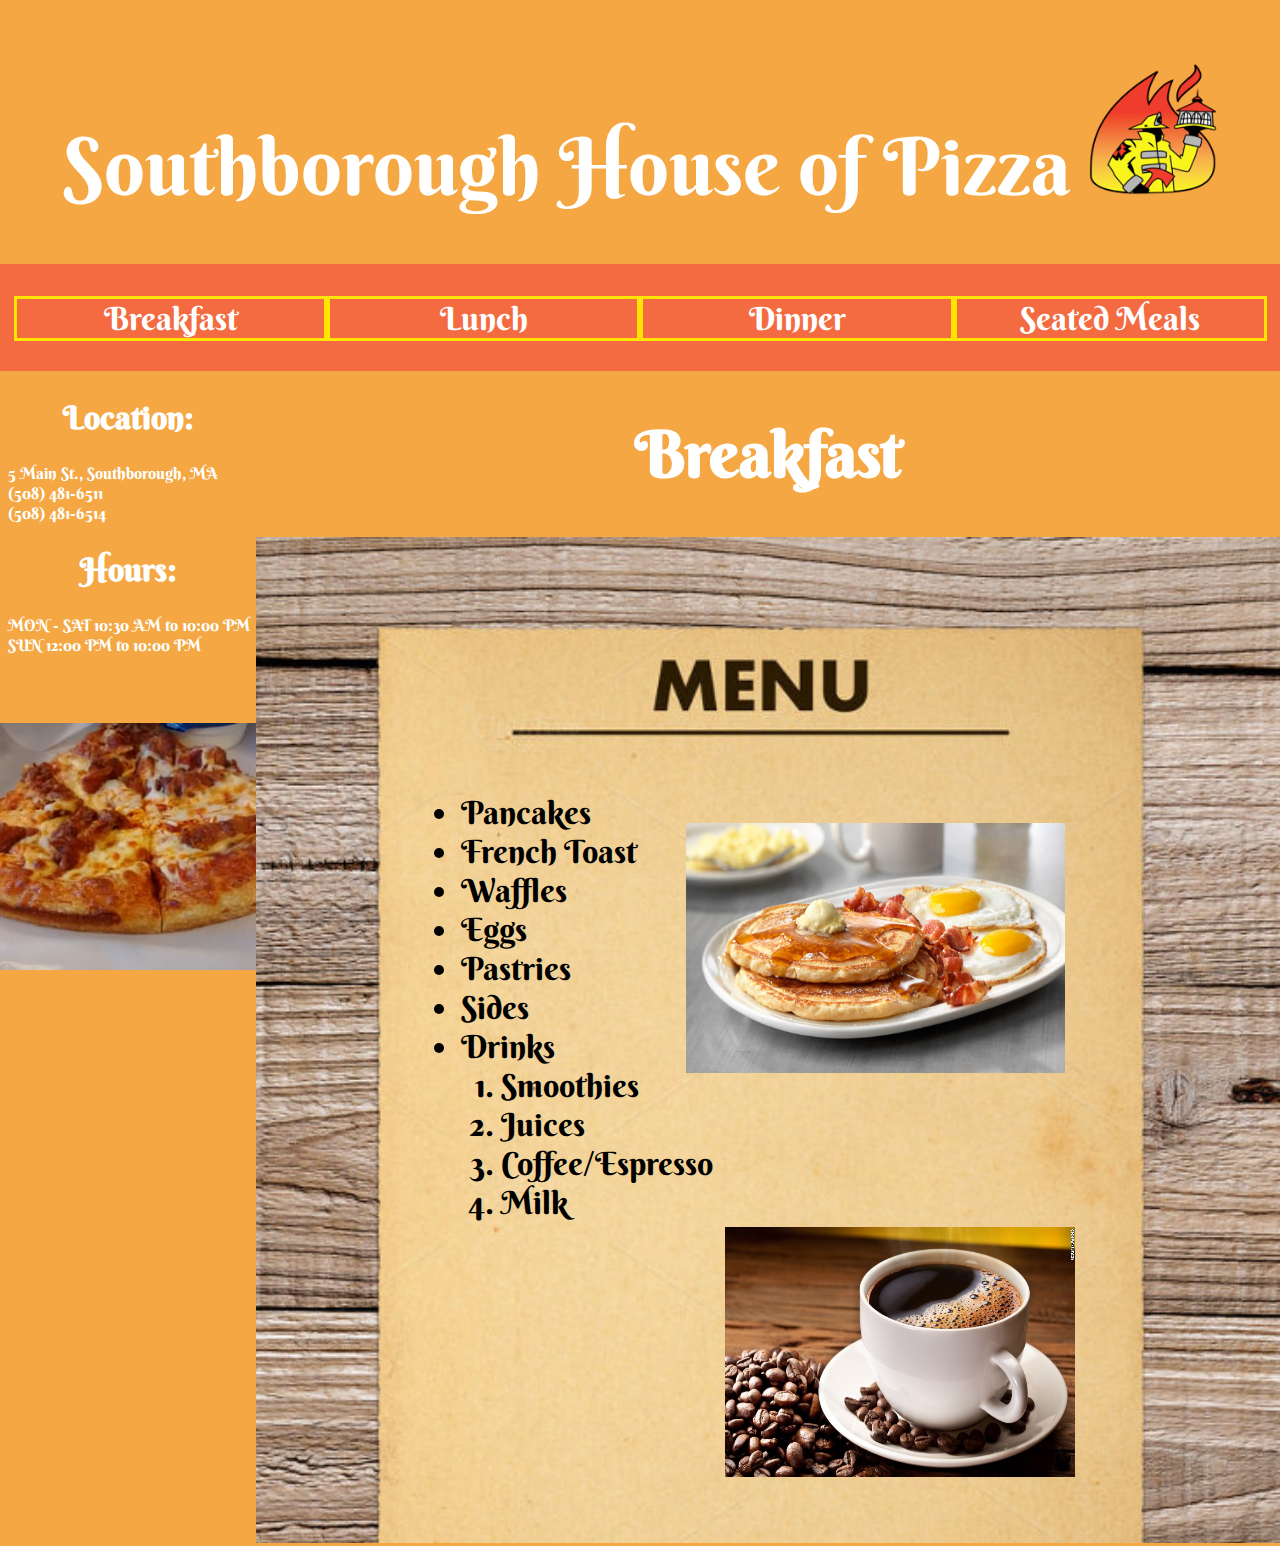
<file: breakfast.html>
<!DOCTYPE html>
<html>

	<head>
		

		<link href="https://fonts.googleapis.com/css?family=Berkshire+Swash" rel="stylesheet">

		<link rel="stylesheet" type="text/css" href="css/rstyles.css">

		<title>Southborough House of Pizza</title>

	</head>

	<body>

		<!-- This Now Has A Link -->
		
			<div id="pageTop"> 
				<a href="index.html">

					Southborough House of Pizza 

				</a>

				<img src="images/logo.png" alt="Southborough House Of Pizza Logo" width= "10%" />

			</div>
		
		<!-- *********** -->

		<div id="menuBar"> 
			
			<!-- This Now Has A Link -->	
			<a href="breakfast.html">
			<div class = "menuItem">Breakfast </div>
			</a>
			<!-- *********** -->
			<a href="lunch.html"><div class = "menuItem"> Lunch </div>
			</a>
			<a href="dinner.html"><div class = "menuItem"> Dinner </div>
			</a>
			<div class = "menuItem"> Seated Meals </div>

		</div>

		<div class="sideBar"> 
			<h2> Location: </h2>

			<div class = "sb"> 5 Main St., Southborough, MA </div>
			<div class = "sb"> (508) 481-6511 </div>
			<div class = "sb"> (508) 481-6514 </div>

			<h2> Hours: </h2>

			<div class = "sb"> MON - SAT 10:30 AM to 10:00 PM </div>
            <div class = "sb"> SUN 12:00 PM to 10:00 PM </div> 

             <img id="sidebarPicture" src="images/pizza.jpg" alt="Pizza Picture" width="100%">

		</div>

		<div id="BreakfastMealsDisplay"> 
			<h1 class="BreakfastTitle"> Breakfast </h1>

				<img id="BreakfastPicture" src="images/breakfast.jpg" alt="Pizza Picture" width="100%">

				<img id="BreakfastPicture2" src="images/breakfastPicture2.jpg" alt="Coffee Picture" width="100%">


			<ul id="breakfastList">



				<li>Pancakes</li>

				<li>French Toast</li>

				<li>Waffles</li>

				<li>Eggs</li>

				<li>Pastries</li>

				<li>Sides</li>

				<li>Drinks
					<ol>
						<li>Smoothies</li>
						<li>Juices</li>
						<li>Coffee/Espresso</li>
						<li>Milk</li>
					</ol>
				</li>


			</ul>

		</div>

	</body>

</html>
</file>
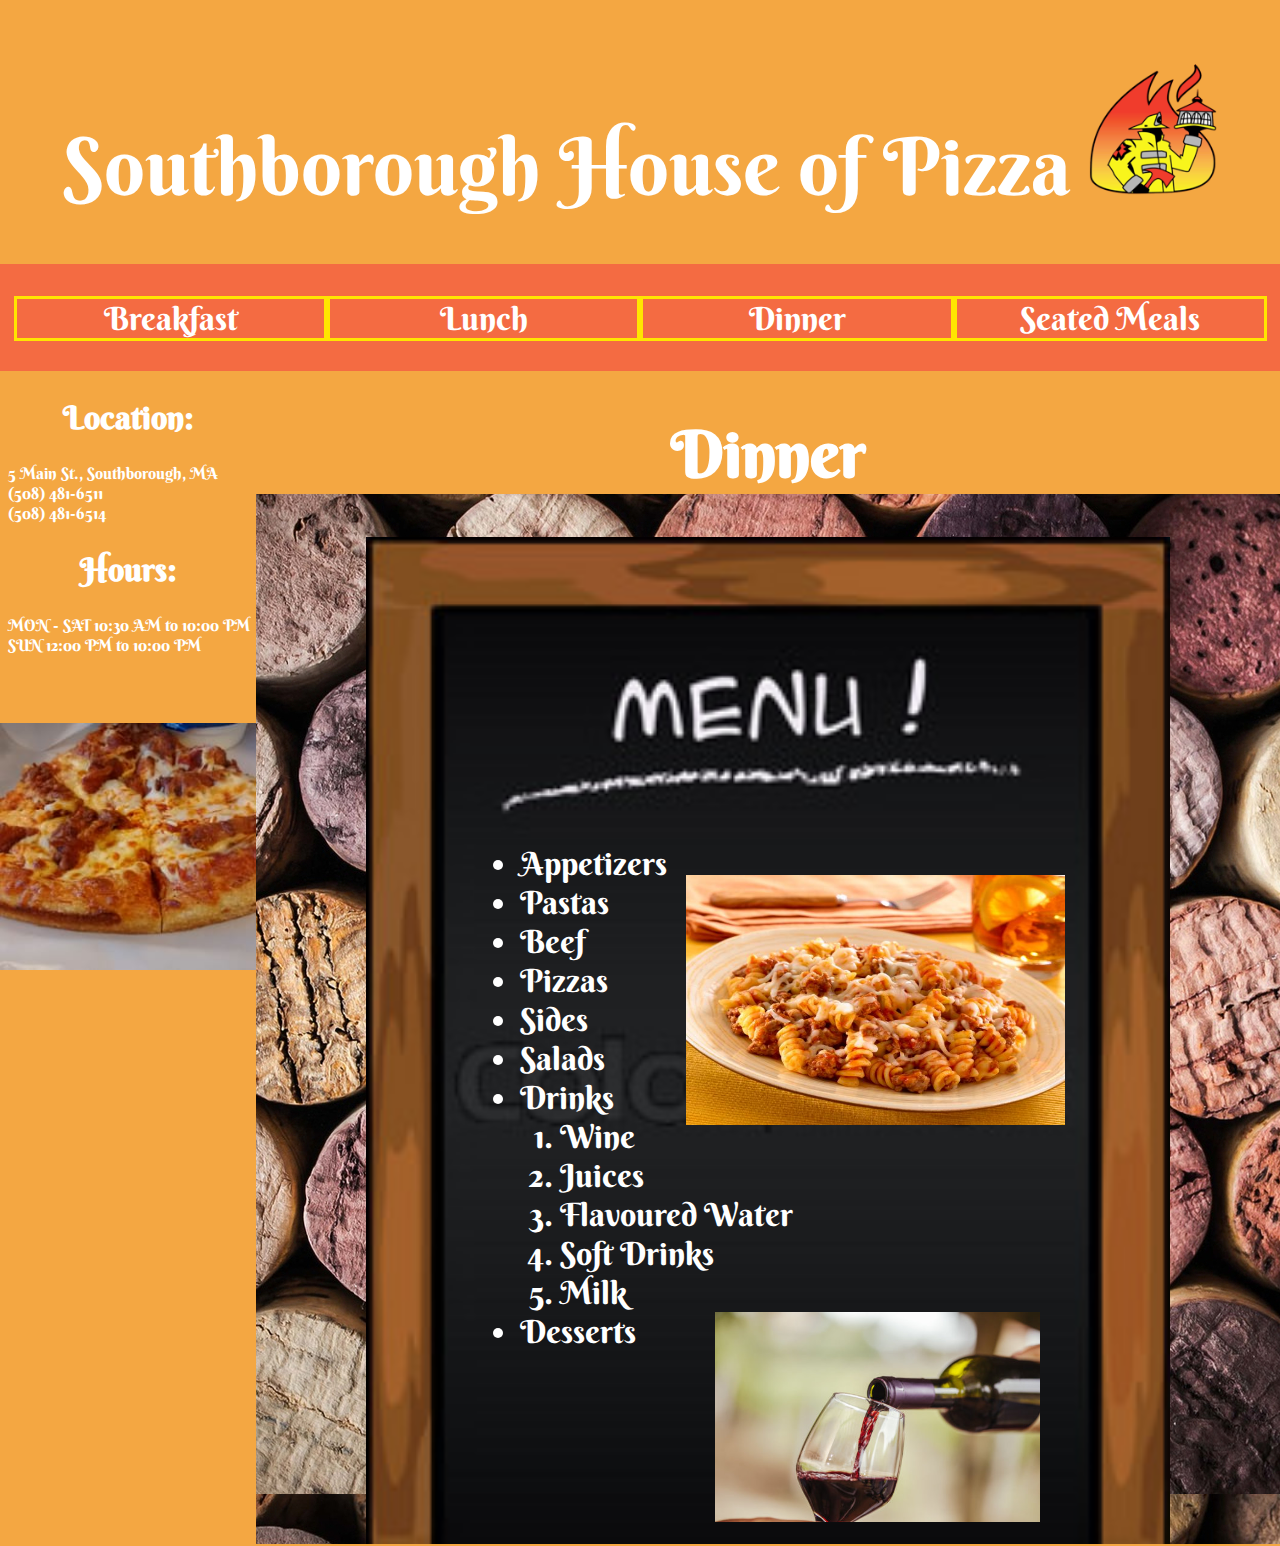
<file: dinner.html>
<!DOCTYPE html>
<html>

	<head>
		

		<link href="https://fonts.googleapis.com/css?family=Berkshire+Swash" rel="stylesheet">

		<link rel="stylesheet" type="text/css" href="css/rstyles.css">

		<title>Southborough House of Pizza</title>

	</head>

	<body>

		<!-- This Now Has A Link -->
		
			<div id="pageTop"> 
				<a href="index.html">

					Southborough House of Pizza 

				</a>

				<img src="images/logo.png" alt="Southborough House Of Pizza Logo" width= "10%" />

			</div>
		
		<!-- *********** -->

		<div id="menuBar"> 
			
			<!-- This Now Has A Link -->	
			<a href="breakfast.html">
			<div class = "menuItem">Breakfast </div>
			</a>
			<!-- *********** -->
			<a href="lunch.html"><div class = "menuItem"> Lunch </div>
			</a>

			<a href="dinner.html"><div class = "menuItem"> Dinner </div>
			</a>
			<div class = "menuItem"> Seated Meals </div>

		</div>

		<div class="sideBar"> 
			<h2> Location: </h2>

			<div class = "sb"> 5 Main St., Southborough, MA </div>
			<div class = "sb"> (508) 481-6511 </div>
			<div class = "sb"> (508) 481-6514 </div>

			<h2> Hours: </h2>

			<div class = "sb"> MON - SAT 10:30 AM to 10:00 PM </div>
            <div class = "sb"> SUN 12:00 PM to 10:00 PM </div> 

             <img id="sidebarPicture" src="images/pizza.jpg" alt="Pizza Picture" width="100%">

		</div>

		<div id="DinnerMealsDisplay"> 
			<h1 class="BreakfastTitle"> Dinner </h1>

			<img id="DinnerPicture" src="images/dinner.jpg" alt="Pizza Picture" width="100%">

			<ul id="dinnerList">

				<li>Appetizers</li>

				<li>Pastas</li>

				<li>Beef</li>

				<li>Pizzas</li>

				<li>Sides</li>

				<li>Salads</li>

				<li>Drinks
					<ol>
						<li>Wine</li>
						<li>Juices</li>
						<li>Flavoured Water</li>
						<li>Soft Drinks</li>
						<li>Milk</li>
					</ol>
				</li>

				<img id="DinnerPicture2" src="images/wine.jpg" alt="Wine Picture" width="100%">

				<li>Desserts</li>



			</ul>



		</div>

	</body>

</html>
</file>
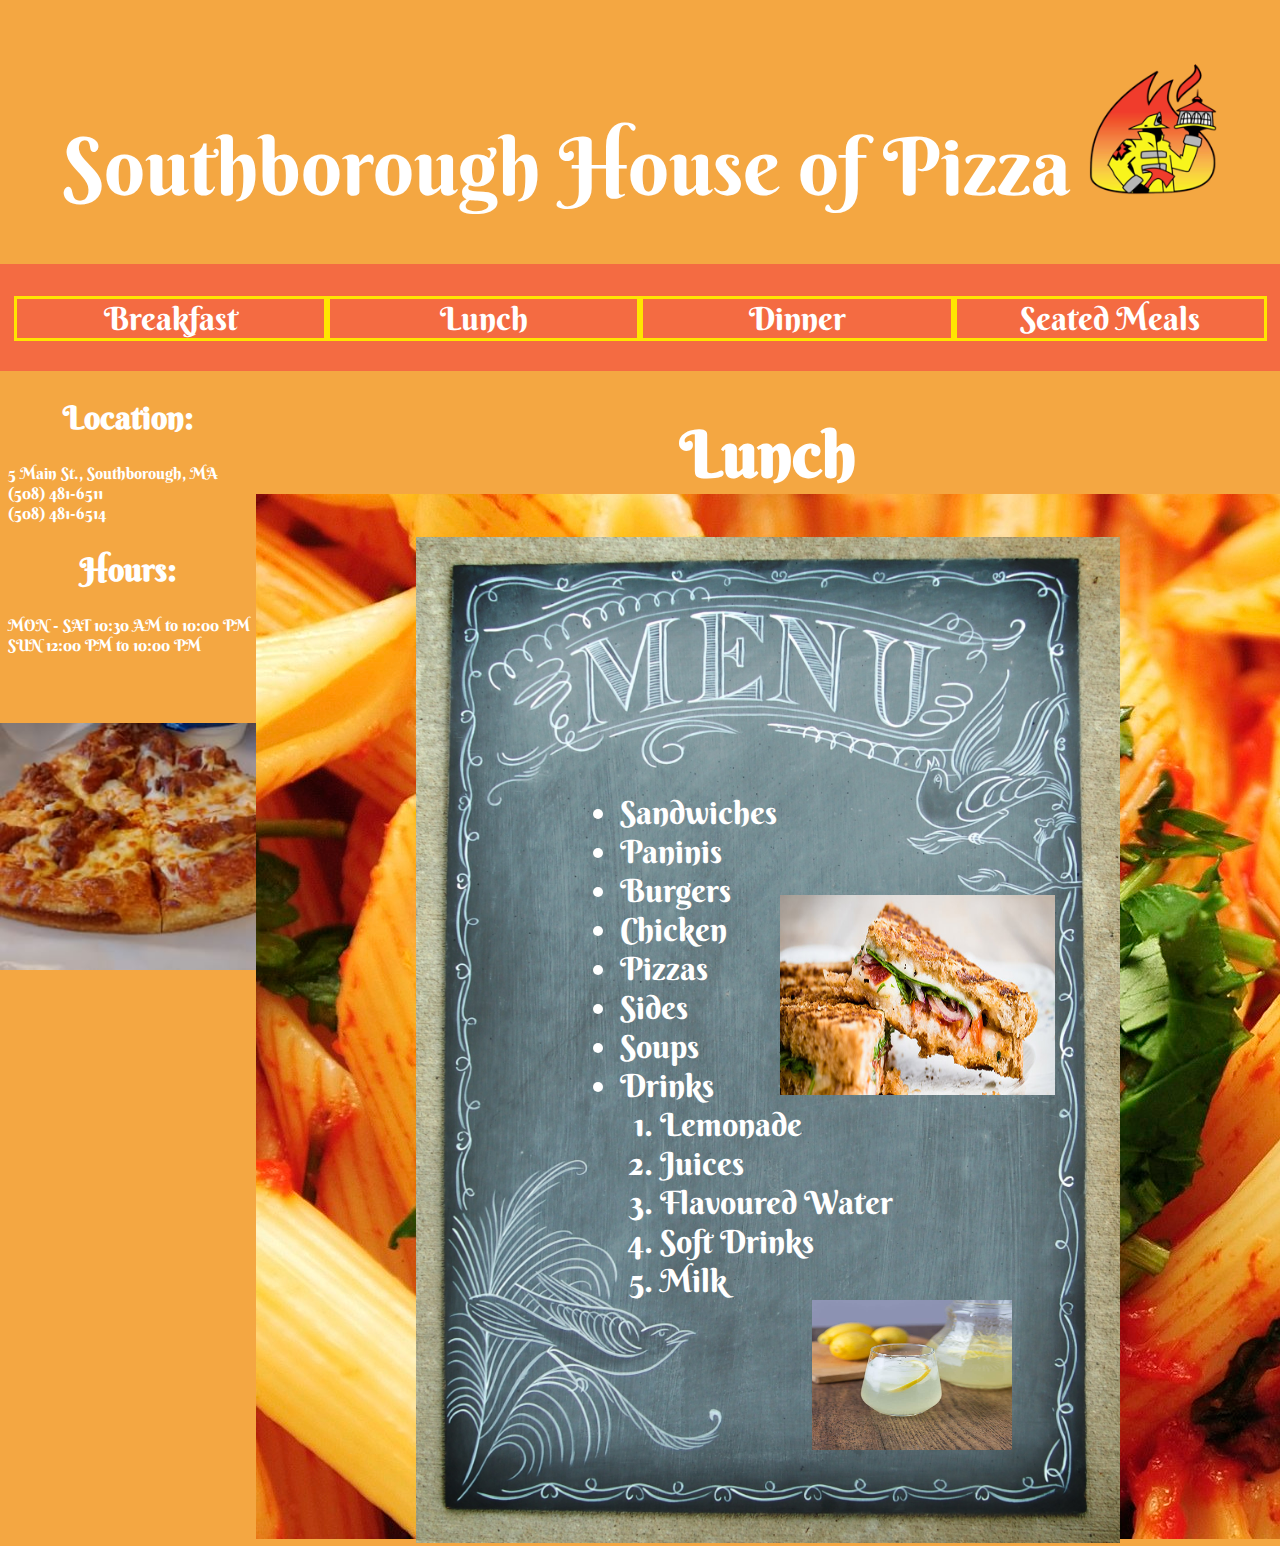
<file: lunch.html>
<!DOCTYPE html>
<html>

	<head>
		

		<link href="https://fonts.googleapis.com/css?family=Berkshire+Swash" rel="stylesheet">

		<link rel="stylesheet" type="text/css" href="css/rstyles.css">

		<title>Southborough House of Pizza</title>

	</head>

	<body>

		<!-- This Now Has A Link -->
		
			<div id="pageTop"> 
				<a href="index.html">

					Southborough House of Pizza 

				</a>

				<img src="images/logo.png" alt="Southborough House Of Pizza Logo" width= "10%" />

			</div>
		
		<!-- *********** -->

		<div id="menuBar"> 
			
			<!-- This Now Has A Link -->	
			<a href="breakfast.html">
			<div class = "menuItem">Breakfast </div>
			</a>
			<!-- *********** -->
			<a href="lunch.html"><div class = "menuItem"> Lunch </div>
			</a>
			<a href="dinner.html"><div class = "menuItem"> Dinner </div>
			</a>
			<div class = "menuItem"> Seated Meals </div>

		</div>

		<div class="sideBar"> 
			<h2> Location: </h2>

			<div class = "sb"> 5 Main St., Southborough, MA </div>
			<div class = "sb"> (508) 481-6511 </div>
			<div class = "sb"> (508) 481-6514 </div>

			<h2> Hours: </h2>

			<div class = "sb"> MON - SAT 10:30 AM to 10:00 PM </div>
            <div class = "sb"> SUN 12:00 PM to 10:00 PM </div> 

             <img id="sidebarPicture" src="images/pizza.jpg" alt="Pizza Picture" width="100%">

		</div>

		<div id="LunchMealsDisplay"> 
			<h1 class="BreakfastTitle"> Lunch </h1>

			<img id="LunchPicture" src="images/lunch.jpg" alt="Pizza Picture" width="100%">

					<ul id="lunchList">

						<li>Sandwiches</li>

						<li>Paninis</li>

						<li>Burgers</li>

						<li>Chicken</li>

						<li>Pizzas</li>

						<li>Sides</li>

						<li>Soups</li>

						<li>Drinks
							<ol>
								<li>Lemonade
								</li>
								<li>Juices</li>
								<li>Flavoured Water</li>
								<li>Soft Drinks</li>
								<li>Milk</li>
							</ol>
						</li>

						<img id="LunchPicture2" src="images/Lemonade.jpg" alt="Lemonade Picture" width="100%">

					</ul>

			


		</div>

	</body>

</html>
</file>
<file: css/rstyles.css>
/* Restaurant Styles */
/* in CSS */


body{
	font-family: 'Berkshire Swash', cursive;
	margin: 0;
	padding: 0;

}

#pageTop {

	width: 100%;
	height: 200px;
	background-color: #f4a742;
	text-align: center;
	font-size: 5em;
	color: white;
	padding-top: 5%;
}

#menuBar {
	width: 100%;
	height: 75px;
	background-color: #f46b42;
	margin: 0;
	padding-left: 1.1%;
	padding-top: 2.5%;
	
}

.sideBar {
	float: left;
	width: 20%;
	height: 1175px;
	background-color: #f4a742;
	text-align: center;
	color: white;
}

#mainSideBar {
	float: left;
	width: 20%;
	height: 600px;
	background-color: #f4a742;
	text-align: center;
	color: white;
}

.mainDisplay {

	float: left;
	width: 80%;
	height: 600px;
	background-color: #f4a742;
}

#BreakfastMealsDisplay {
	width: 80%;
	height: 600px;
	background-color: #f4a742;
	padding-left: 20%;
}

#LunchMealsDisplay {
	width: 80%;
	height: 1125px;
	background-color: #f4a742;
	padding-left: 20%;
	background-image: url("../images/lunchbackground.jpg"); 
}

#DinnerMealsDisplay {
	width: 80%;
	height: 1130px;
	background-color: #f4a742;
	padding-left: 20%;
	background-image: url("../images/DinnerBackground.jpg"); 
}

#lunchMenuPic {
	background-image: url("../images/lunchmenu.jpg");
	width: 600px;
	height: 900px;
}

.menuItem {
	float: left;
	width: 24%;
	color: white;
	font-size: 2em;
	border: 3px solid #ffe500;
	text-align: center;
}


a {
	color: white;
	text-decoration: none;
}

a:link {
	color: white;
	text-decoration: none;
}

a:visited {
	color: white;
	text-decoration: none;
}

a:hover {
	font-size: 20px;
	}

a:active {
	color: white;
	text-decoration: none;
}

h1.Description {
	color: white;
	font-size: 2em;
	text-align: center;
}

p {
	font-size: 1em;
	color: white;
	text-align:justify;
	padding: 0 1em 0 1em
}

h2 {
	color: white;
	font-size: 2em;
	text-align: center;
}

.sb {
	font size: 1em;
	color: white;
	text-align: left;
	padding-left: 3%;
}

#sidebarPicture {
	padding-top: 26.5%;
	height: 247px;
}
body{
	background-color: #f4a742;
}


.centeredList {
	margin-left: auto;
	margin-right: auto;
	width: 100%;
}

#breakfastList {
	padding-top: 25%;
	padding-left: 20%;
	background: #f4a742 url("../images/menu2.jpg");
	background-repeat: no-repeat;
	background-size: cover;
	height: 750px;
	font-size: 2em;
	color: black;
}

#lunchList {
    margin: 0;
    padding: 0;
	padding-top: 25%;
	padding-left: 20%;
	background: #f4a742 url("../images/lunchmenu.jpg");
	background-repeat: no-repeat;
	background-size: cover;
	height: 750px;
	width: 500px;
	font-size: 2em;
	margin-left: auto;
	margin-right: auto;
	color: white;
}

#dinnerList {
	padding-top: 30%;
	padding-left: 15%;
	background: #f4a742 url("../images/DinnerMenu.jpg");
	background-repeat: no-repeat;
	background-size: cover;
	height: 700px;
	width: 650px;
	font-size: 2em;
	margin-left: auto;
	margin-right: auto;
	color: white;
}

#BreakfastPicture {
	float: right;
	padding-right: 21%;
	padding-top: 28%;
	width: 37%;
	height: 250px;
}

#BreakfastPicture2 {
	float: right;
	padding-right: 20%;
	padding-top: 15%;
	width: 350px;
	height: 250px;
}

#LunchPicture {
	float: right;
	padding-top: 35%;
	padding-right: 22%;
	width: 275px;
	height: 200px;
}

#LunchPicture2 {
	position: absolute;
	padding-left: 15%;
	width: 200px;
	height: 150px;

}

#DinnerPicture {
	float: right;
	padding-right: 21%;
	padding-top: 33%;
	width: 37%;
	height: 250px;
}

#DinnerPicture2 {
	float: right;
	padding-right: 20%;
	width: 325px;
	height: 210px;
}


h1.BreakfastTitle {
	text-align: center;
	font-size: 4em;
	color: white;
	background-color: #f4a742;
}
</file>
